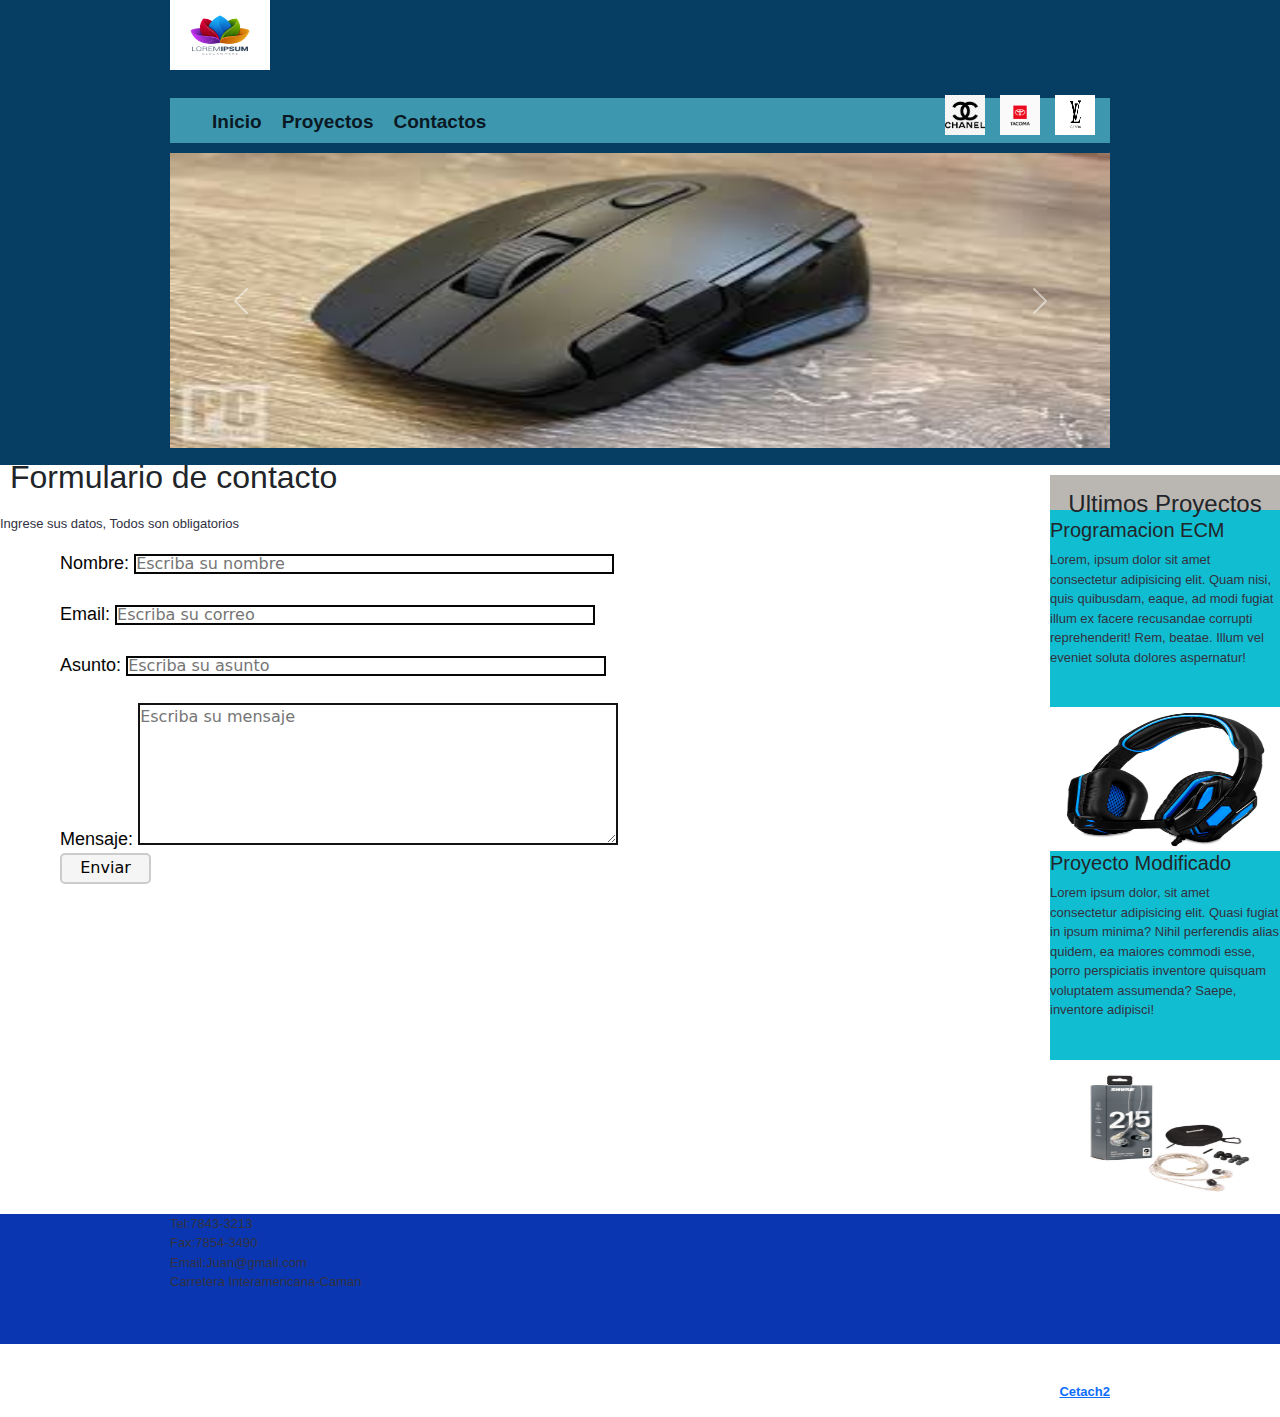
<file: contact.html>
<!DOCTYPE html>
<html lang="en">
<head>
    <meta charset="UTF-8">
    <meta name="viewport" content="width=device-width, initial-scale=1.0">
    <link rel="stylesheet" href="Estilos/estilo.css">
    <link href="https://cdn.jsdelivr.net/npm/bootstrap@5.3.3/dist/css/bootstrap.min.css" rel="stylesheet" integrity="sha384-QWTKZyjpPEjISv5WaRU9OFeRpok6YctnYmDr5pNlyT2bRjXh0JMhjY6hW+ALEwIH" crossorigin="anonymous">
    <title>Inicio</title>
</head>
<body class="Color">
    <section id="superior">
        <header id="cabecera">
            <div id="logos">
                <img src="Imagenes/pngtree-colorful-flower-logos-vectors-illustrations-png-image_5295256.jpg" alt="" width="100" height="70" title="Mascotas">
            </div>
                <ul>
                    <li>
                        <img src="Imagenes/logo1.png" alt=""width="40" height="40" title="facebook">
                    </li>
                    <li>
                        <img src="Imagenes/logo2.png" alt="" width="40" height="40" title="TikTok">
                    </li>
                    <li>
                        <img src="Imagenes/logo3.png" alt=""width="40" height="40" title="Intagram">
                    </li>
                </ul>
        </header>
        <nav>
            <ul>
                <li><a href="index.html">Inicio</a></li>
                <li><a href="proyectos.html">Proyectos</a></li>
                <li><a href="contact.html">Contactos</a></li>
            </ul>
        </nav>
        <article id="slider"> 
            <div id="carouselExampleAutoplaying" class="carousel slide" data-bs-ride="carousel">
                <div class="carousel-inner">
                  <div class="carousel-item active">
                    <img src="Imagenes/mouse.jpeg" class="d-block w-100" alt="..." height="295" width="940"> 
                  </div>
                  <div class="carousel-item">
                    <img src="Imagenes/teclado.jpg" class="d-block w-100" alt="..."height="295" width="940" >
                  </div>
                  <div class="carousel-item">
                    <img src="Imagenes/pc.jpeg" class="d-block w-100" alt="..." height="295" width="910">
                  </div>
                </div>
                <button class="carousel-control-prev" type="button" data-bs-target="#carouselExampleAutoplaying" data-bs-slide="prev">
                  <span class="carousel-control-prev-icon" aria-hidden="true"></span>
                  <span class="visually-hidden">Previous</span>
                </button>
                <button class="carousel-control-next" type="button" data-bs-target="#carouselExampleAutoplaying" data-bs-slide="next">
                  <span class="carousel-control-next-icon" aria-hidden="true"></span>
                  <span class="visually-hidden">Next</span>
                </button>
              </div>
        </article>
        <article class="datocontacto"> 
            <h2>Formulario de contacto</h2>
            <p>Ingrese sus datos, Todos son obligatorios</p>
            <form action=""> 
                <label for=""> Nombre:</label>
                <input type="text" nombre="nombre" placeholder="Escriba su nombre"><br><br>
                <label for=""> Email:</label>
                <input type="email" nombre="email" placeholder="Escriba su correo"><br><br>
                <label for=""> Asunto:</label>
                <input type="asunto" nombre="asunto" placeholder="Escriba su asunto"><br><br>
                <label for=""> Mensaje:</label>
                <textarea type="mensaje" cols="62" rows="10" placeholder="Escriba su mensaje"></textarea><br>
                <input type="submit" name="boton" id="boton" value="Enviar" >
            </form>

        </article>
    </section>
   <!---->
            <aside>
                <h4>Ultimos Proyectos</h4>
                <h5>Programacion ECM</h5>
                <p>Lorem, ipsum dolor sit amet consectetur adipisicing elit. Quam nisi, quis quibusdam, eaque, ad modi fugiat illum ex facere recusandae corrupti reprehenderit! Rem, beatae. Illum vel eveniet soluta dolores aspernatur!</p>  <br>
                <img src="Imagenes/audifono.jpeg" alt="" width="230" height="144">
                <h5>Proyecto Modificado</h5>
                <p>Lorem ipsum dolor, sit amet consectetur adipisicing elit. Quasi fugiat in ipsum minima? Nihil perferendis alias quidem, ea maiores commodi esse, porro perspiciatis inventore quisquam voluptatem assumenda? Saepe, inventore adipisci!</p>
                <br>
                <img src="Imagenes/audifonos1.jpg" alt="" width="230" height="144">
            </aside>
        </section>
        <div id="limpiar"></div>
    </section>
    <section id="inferior">
        <footer>
            <p id="ifcontacto">
                Tel:7843-3213 <br>
                Fax:7854-3490 <br>
                Email:Juan@gmail.com <br>
                Carretera Interamericana-Caman
            </p>
            <p id="powered">
                Cetach2-chimaltenango
                &copy;copyright 2024   Juan Culon <br>
                buscanos: <a href="https://www.cetach2.edu.gt">Cetach2</a>
            </p>
        </footer>
</section>
    <script src="https://cdn.jsdelivr.net/npm/bootstrap@5.3.3/dist/js/bootstrap.bundle.min.js" integrity="sha384-YvpcrYf0tY3lHB60NNkmXc5s9fDVZLESaAA55NDzOxhy9GkcIdslK1eN7N6jIeHz" crossorigin="anonymous"></script>
</body>
</html>
</file>
<file: Estilos/estilo.css>
*{
    margin: 0;
    padding: 0;
}
/*encabezado*/
section#superior{
    background: rgb(5, 61, 99);
    height: 465px;
}
header#cabecera{
    display: block;
    margin: auto;
    width: 940px;
    height: 98px;
}
#cabecera ul{
    float: right;
    list-style: none;
    display: block;
    margin: 0;
    margin-top: 15px;
    padding: 0;
    height: 65px;
    width: 175px;
}
#cabecera ul li{
    display: block;
    float: right;
    margin-right: 10px;
    margin-top: 10px;
    height: 45px;
    width: 45px;
}
div#logo{
    float: left;
    height: 85px;
    margin-top: 25px;
    width: 188px;
}
/*menu*/
nav{
    background: rgb(61, 152, 175);
    display: block;
    height: 45px;
    margin: auto;
    padding: 0;
    width: 940px;
}
nav ul{
    display: block;
    float: left;
    list-style: none;
}
nav li{
    float: left;
}
nav a{
    color:rgb(10, 24, 36);
    display: block;
    font-family: Arial, Helvetica, sans-serif;
    font-weight: bold;
    font-size: 19px;
    height: 25px;
    padding: 10px;
    text-decoration: none;
}
nav a:hover, a:focus{
    background: rgb(255, 255, 255);
    color: black;
}
#slider{
    display: block;
    margin: auto;
    margin-top: 10px;
    height: 295px;
    width: 940px;
}
section#contenedor{
    background: rgb(29, 106, 141);
}
section#contenedorinterior{
    background:blue;
    display: block;
    margin: auto;
    width: 940px;
}
section#contenido{
    display: block;
    float: left;
    margin-top: 10px;
    width: 700px;
    background: rgb(66, 123, 177)

}
.info{
    background:rgb(44, 53, 78);
    border:1px solid chocolate;
    margin: auto;
    margin-bottom: 10px;
    display: block;
    float: left;
    padding: 0;
    width: 700px;
}
aside{
    display: block;
    float: right;
    margin: auto;
    margin-bottom: 10px;
    margin-top: 10px;
    width: 230px;
    background: rgb(17, 190, 209);
}
h2{
    font-family: Arial, Helvetica, sans-serif;
    font-size: 28px;
    color: #d81143;
    padding: 10px;
}
h3{
    background: #3a37f7;
    color: #fff;
    vertical-align: middle;
    padding-top: 15px;
    font-family: Arial, Helvetica, sans-serif;
    font-size: 16px;
    height: 35px;
    text-align: center;
}
h4{
background: #bab7b2;
vertical-align: middle;
padding-top: 15px;
font-family: Arial, Helvetica, sans-serif;
font-size: 16px;
height: 35px;
text-align: center;
}
h5{
    font-family: Verdana, Geneva, Tahoma, sans-serif;
    font-size: 14px;
    margin-top: 10px;

}
p{
    color: #31313F;
    font-family: Arial, Helvetica, sans-serif;
    font-size: 13px;
}


.info p{
    color: #000000;
    font-family: Arial, Helvetica, sans-serif;
    font-size: 13px;
    padding: 10px;
}
#limpiar{
    clear: both;
}
.info img{
    display: block;
    float: left;
    margin: 10px;
}
.info p{
    display: block;
    width: 460px;
    float: right;
}
.comoempresa{
    width: 700px;
    display: block;
    float: left;
}
h6{
    font-family: Arial, Helvetica, sans-serif;
    font-size: 16px;
    color:#32323f;
}
.color{
    background-color: #A8A8B7;
}
section#inferior{
    background:rgb(10, 55, 177);
}
footer{
    display: block;
    margin: auto;
    height: 130px;
    width: 940px;
}
#infocontacto{
    color: #fff;
    font-family:Arial, Helvetica, sans-serif;
    font-size: 13px;
    font-weight: bold;
    display: block;
    float: left;
    margin-top: 35px;
    text-align: left;
    width: 300px;
}

#powered{
color: #fff;
font-family: Arial, Helvetica, sans-serif;
font-size: 13px;
font-weight: bold;
display: block;
float: right;
margin-top: 35px;
text-align: right;
width: 300px;
}
h1{
    color: #858593;
    display: block;
    font-family: Arial, Helvetica, sans-serif;
    font-size: 40px;
    font-weight: bold;
    margin-left: 10px;
}
#proyectos{
    display: block;
    margin: auto;
    float: left;
    width: 320px;
}
#proyectos p{
    width: 300px;
    text-align: justify;
}
#imgproyectos img{
    display: block;
    float: right;
    margin-top: 10px;
    margin-right: 10px;
    width: 358px;
}
.proyectosm{
    display: inline-block;
    width: 230px;
}
.proyectosm p{
    width: 210px;
}
.proyectosm h6{
    margin-left: 10px;
}

.datacontacto p{
    padding:0px ;
    margin: 10px;
    width: 675px;
}
form{
    margin-left: 60px;
    margin-bottom: 10px;
    width: 565px;
}
label{
    color: #040404;
    font-family: Arial, Helvetica, sans-serif;
    font-size: 18px;
}
input{
    width: 480px;
    height: 20px;
    border: 2px solid #060606;
    margin-top: 5px;
    font-size: 14px;
}
textarea{
    width: 480px;
    height: 142px;
    border: 2px solid #101010fc;
    margin-top: 5px;
    font-size: 14px;
}
#boton{
    background: #f5f5f5;
    border-color: #CCC;
    border-radius: 5px;
    height: 31px;
    width: 91px;
 
}
</file>
